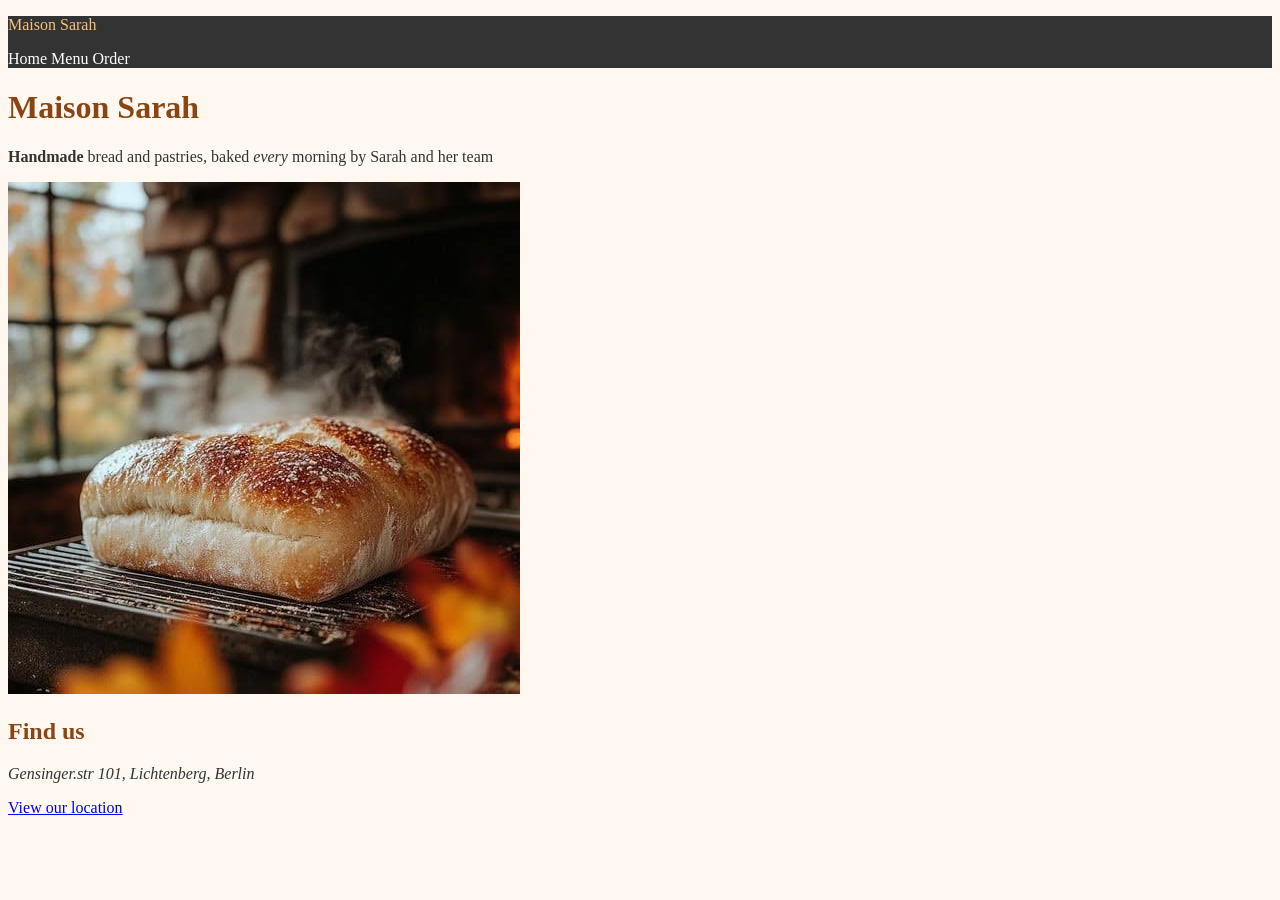
<file: index.html>
<!doctype html>
<html lang="en">
  <head>
    <meta charset="UTF-8" />
    <meta name="viewport" content="width=device-width, initial-scale=1.0" />
    <title>Maison Sarah</title>
    <link rel="stylesheet" href="styles.css" />
  </head>
  <body>
    <header>
      <p class="brand">Maison Sarah</p>
      <nav>
        <a href="index.html">Home</a>
        <a href="menu.html">Menu</a>
        <a href="order.html">Order</a>
      </nav>
    </header>
    <main>
      <h1>Maison Sarah</h1>
      <p>
        <strong>Handmade</strong> bread and pastries, baked
        <em>every</em> morning by Sarah and her team
      </p>
      <img
        src="images/fresh-bread.jpg"
        alt="Freshly baked bread cooling on a rack in the bakery."
      />
      <section>
        <h2>Find us</h2>
        <address>Gensinger.str 101, Lichtenberg, Berlin</address>
        <p>
          <a
            href="https://www.google.com/maps/place/Gensinger+Str.+101,+10315+Bezirk+Lichtenberg/@52.5117516,13.5313577,17z/data=!3m1!4b1!4m6!3m5!1s0x47a8494bffdfd6db:0x1cf7890e11859297!8m2!3d52.5117516!4d13.5339326!16s%2Fg%2F11f7jcc54n?entry=ttu&g_ep=EgoyMDI2MDgxMi4wIKXMDSoASAFQAw%3D%3D"
            >View our location</a
          >
        </p>
      </section>
    </main>
    <footer></footer>
  </body>
</html>
</file>
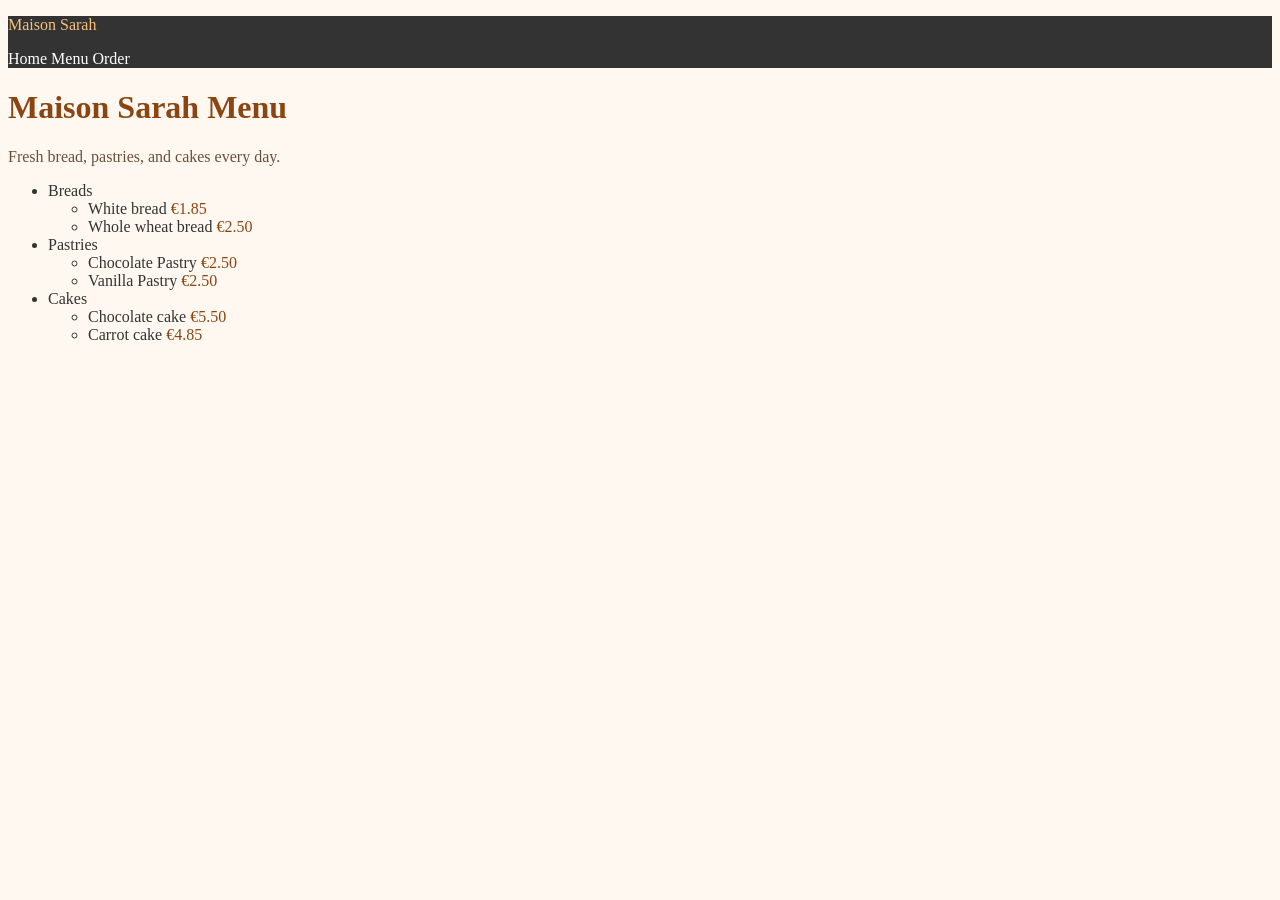
<file: menu.html>
<!doctype html>
<html lang="en">
  <head>
    <meta charset="UTF-8" />
    <meta name="viewport" content="width=device-width, initial-scale=1.0" />
    <title>Maison Sarah - Menu</title>
    <link rel="stylesheet" href="styles.css" />
  </head>
  <body>
    <header>
      <p class="brand">Maison Sarah</p>
      <nav>
        <a href="index.html">Home</a>
        <a href="menu.html">Menu</a>
        <a a href="order.html">Order</a>
      </nav>
    </header>
    <main>
      <h1>Maison Sarah Menu</h1>
      <p class="tagline">Fresh bread, pastries, and cakes every day.</p>
      <ul>
        <li>
          Breads
          <ul>
            <li>White bread <span class="price">€1.85</span></li>
            <li>Whole wheat bread <span class="price">€2.50</span></li>
          </ul>
        </li>
        <li>
          Pastries
          <ul>
            <li>Chocolate Pastry <span class="price">€2.50</span></li>
            <li>Vanilla Pastry <span class="price">€2.50</span></li>
          </ul>
        </li>
        <li>
          Cakes
          <ul>
            <li>Chocolate cake <span class="price">€5.50</span></li>
            <li>Carrot cake <span class="price">€4.85</span></li>
          </ul>
        </li>
      </ul>
    </main>
    <footer></footer>
  </body>
</html>
</file>
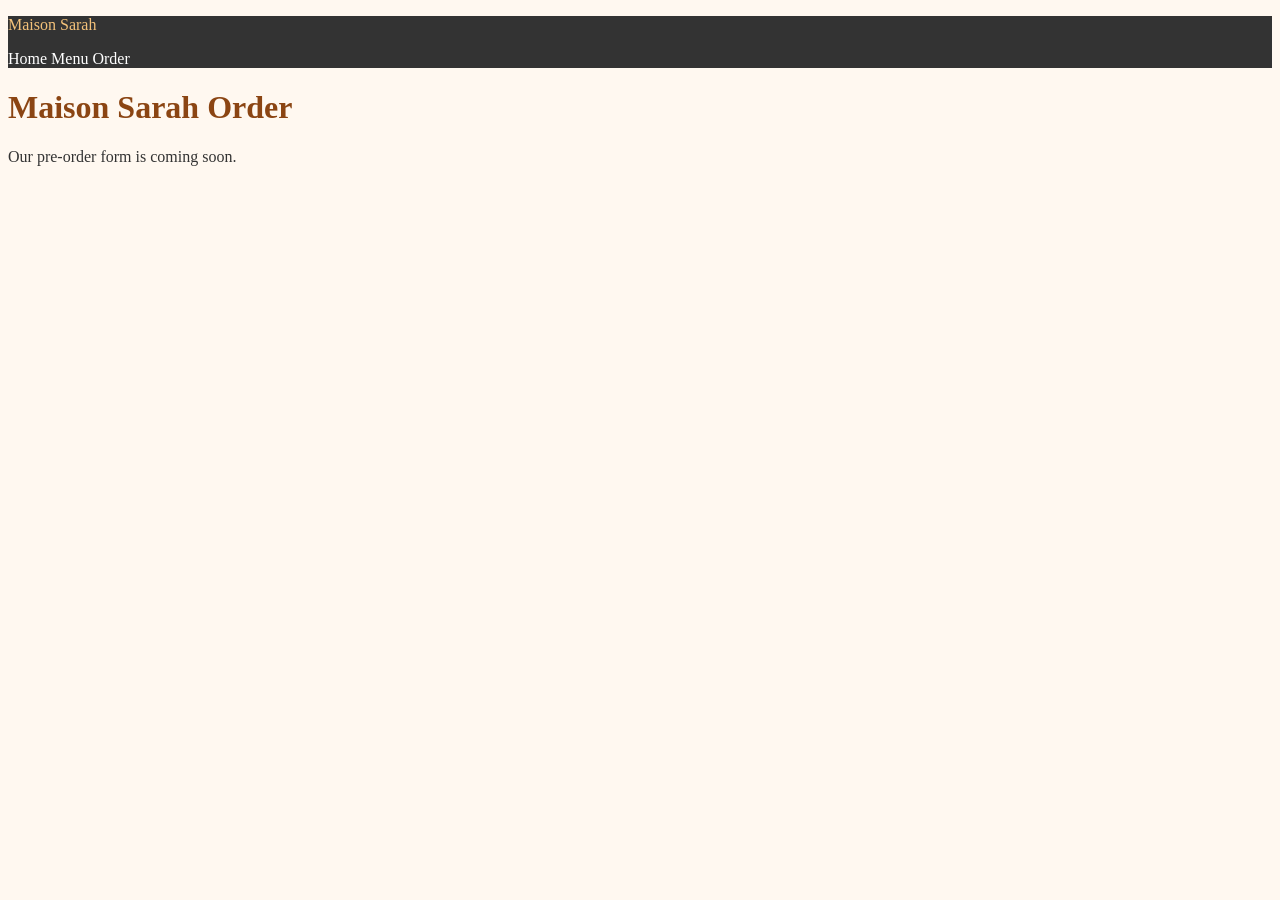
<file: order.html>
<!doctype html>
<html lang="en">
  <head>
    <meta charset="UTF-8" />
    <meta name="viewport" content="width=device-width, initial-scale=1.0" />
    <title>Maison Sarah - Order</title>
    <link rel="stylesheet" href="styles.css" />
  </head>
  <body>
    <header>
      <p class="brand">Maison Sarah</p>
      <nav>
        <a href="index.html">Home</a>
        <a href="menu.html">Menu</a>
        <a href="order.html">Order</a>
      </nav>
    </header>
    <main>
      <h1>Maison Sarah Order</h1>
      <p>Our pre-order form is coming soon.</p>
    </main>
    <footer></footer>
  </body>
</html>
</file>
<file: styles.css>
body {
  background-color: #fff8f0;
  color: #333333;
}
header,
footer {
  background-color: #333333;
  color: #ffffff;
}
h1,
h2 {
  color: #8b4513;
}
nav a {
  color: #ffffff;
  text-decoration: none;
}
.brand {
  color: #f4c27a;
}
.tagline {
  color: #6b4f3a;
}
.price {
  color: #8b4513;
}
</file>
